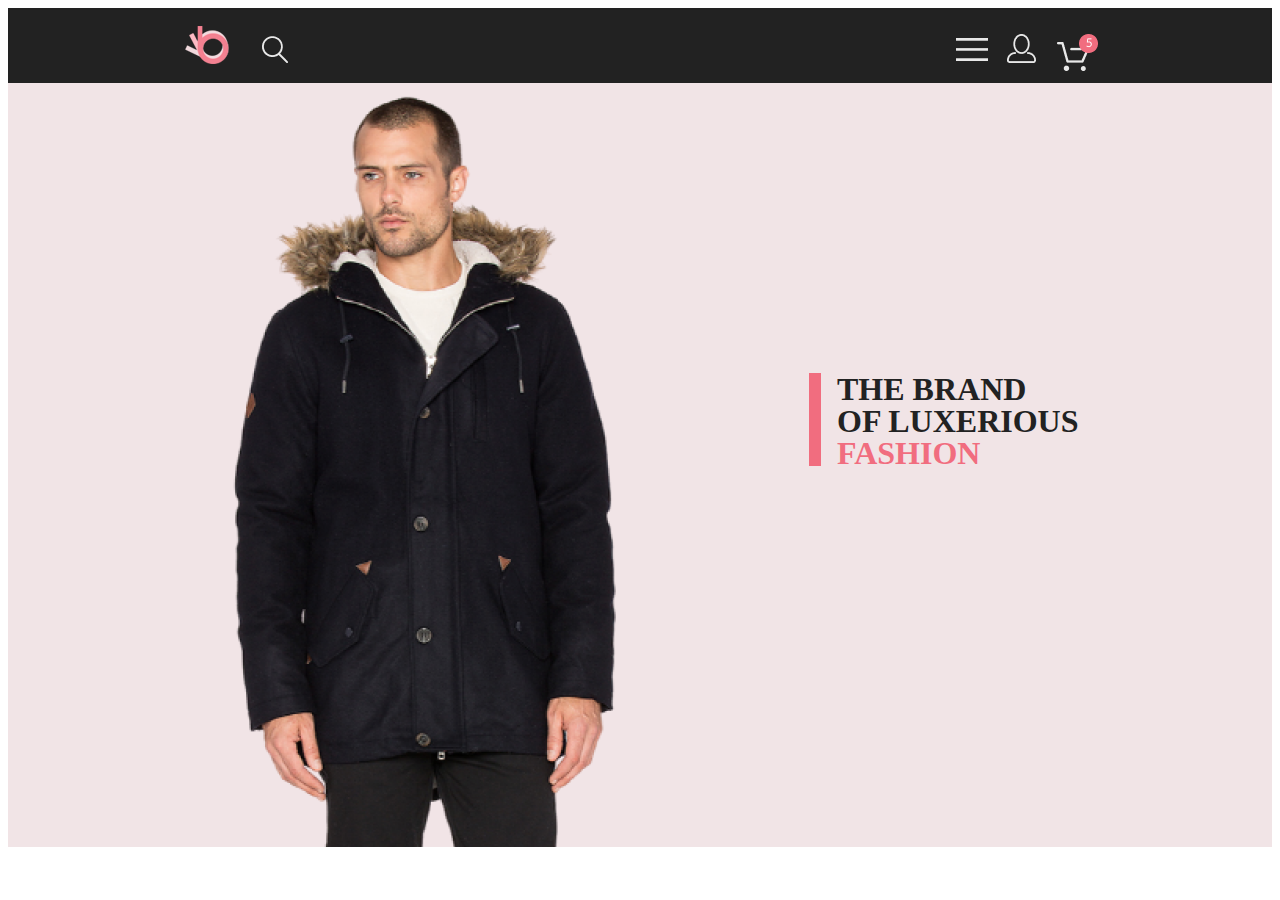
<file: the_brand/index.html>
<!DOCTYPE html>
<html lang="en">

<head>
    <meta charset="UTF-8">
    <meta name="viewport" content="width=device-width, initial-scale=1.0">
    <title>Document</title>
    <link rel="stylesheet" href="style.css">
</head>

<body>
    <div class="container">
        <div class="heading">
            <a href="#"><img src="pics/logo.png" alt="logo" class="pic_logo"></a>
            <a href="#"><img src="pics/search.png" alt="search" class="pic_search"></a>
            <a href="#"><img src="pics/drop_menu.png" alt="menu" class="pic_menu"></a>
            <a href="#"><img src="pics/profile.png" alt="profile" class="pic_profile"></a>
            <a href="#"><img src="pics/basket.png" alt="basket" class="pic_basket"></a>
        </div>
        <div class="main">
            <img src="pics/photo.png" alt="photo" class="main_photo">
            <div class="main_line"></div>
            <div class="main_slogan">
                <p class="main_text"><span class="text_capital">THE BRAND</span> <br> OF LUXERIOUS <span
                        class="text_accent">FASHION</span></p>
            </div>
        </div>
    </div>
</body>

</html>
</file>
<file: the_brand/style.css>
.container{
    Width: 100%;
}

.heading{
    background-color: #222222;
    Height: 75px;
    border: 1px black;
    position: relative;
}

.pic_logo{
    position: absolute;
    left: 14%;
    top: 18px;
}

.pic_search{
    position: absolute;
    left: 20%;
    top: 28px;
}

.pic_menu{
    position: absolute;
    left: 75%;
    top: 30px;
}

.pic_profile{
    position: absolute;
    left: 79%;
    top: 26px;
}

.pic_basket{
    position: absolute;
    left: 83%;
    top: 26px;
}

.main{
    background-color: #F1E4E6;
    display: flex;
    height: 764px;
}

.main_slogan{
    margin-top: 290px;
    margin-bottom: 381px;
    display: flex;
    width: 377px;
    height: 93px;
}

.main_line{
    margin-top: 290px;
    margin-bottom: 381px;
    margin-right: 16px;
    min-width: 12px;
    min-height: 92px;
    background-color: #F16D7F;
}

.main_text{
    font-family: Lato;
    font-style: normal;
    font-weight: 900;
    font-size: 32px;
    line-height: 32px;
    color: #222222;
    margin: 0;
    text-align: left;
}

.text_capital{
    font-size: px;
}

.text_accent{
    color: #F16D7F;;
}
</file>
